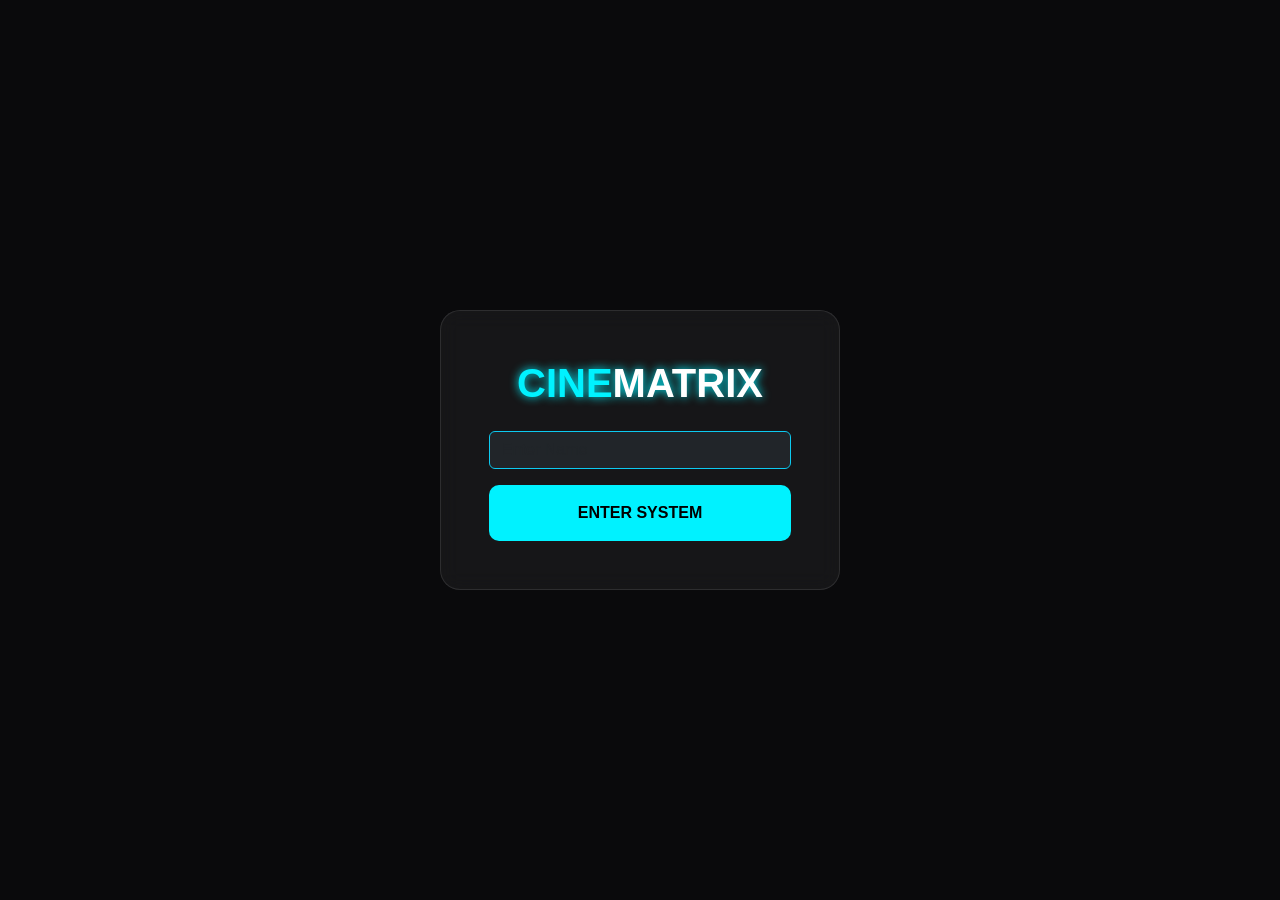
<file: index.html>
<!DOCTYPE html>
<html>
<head>
    <link href="https://cdn.jsdelivr.net/npm/bootstrap@5.3.0/dist/css/bootstrap.min.css" rel="stylesheet">
    <link rel="stylesheet" href="style.css">
</head>
<body class="vh-100 d-flex align-items-center justify-content-center" style="background:#0a0a0c;">
    <div class="login-box glass-panel p-5 text-center" style="width: 400px;">
        <h1 class="fw-bold mb-4 neon-text">CINE<span class="text-white">MATRIX</span></h1>
        <input type="text" id="username" class="form-control mb-3 bg-dark text-white border-info" placeholder="Enter Name">
        <button class="btn btn-neon w-100 py-3 fw-bold" onclick="enterSystem()">ENTER SYSTEM</button>
    </div>
    <script src="script.js"></script>
</body>
</html>
</file>
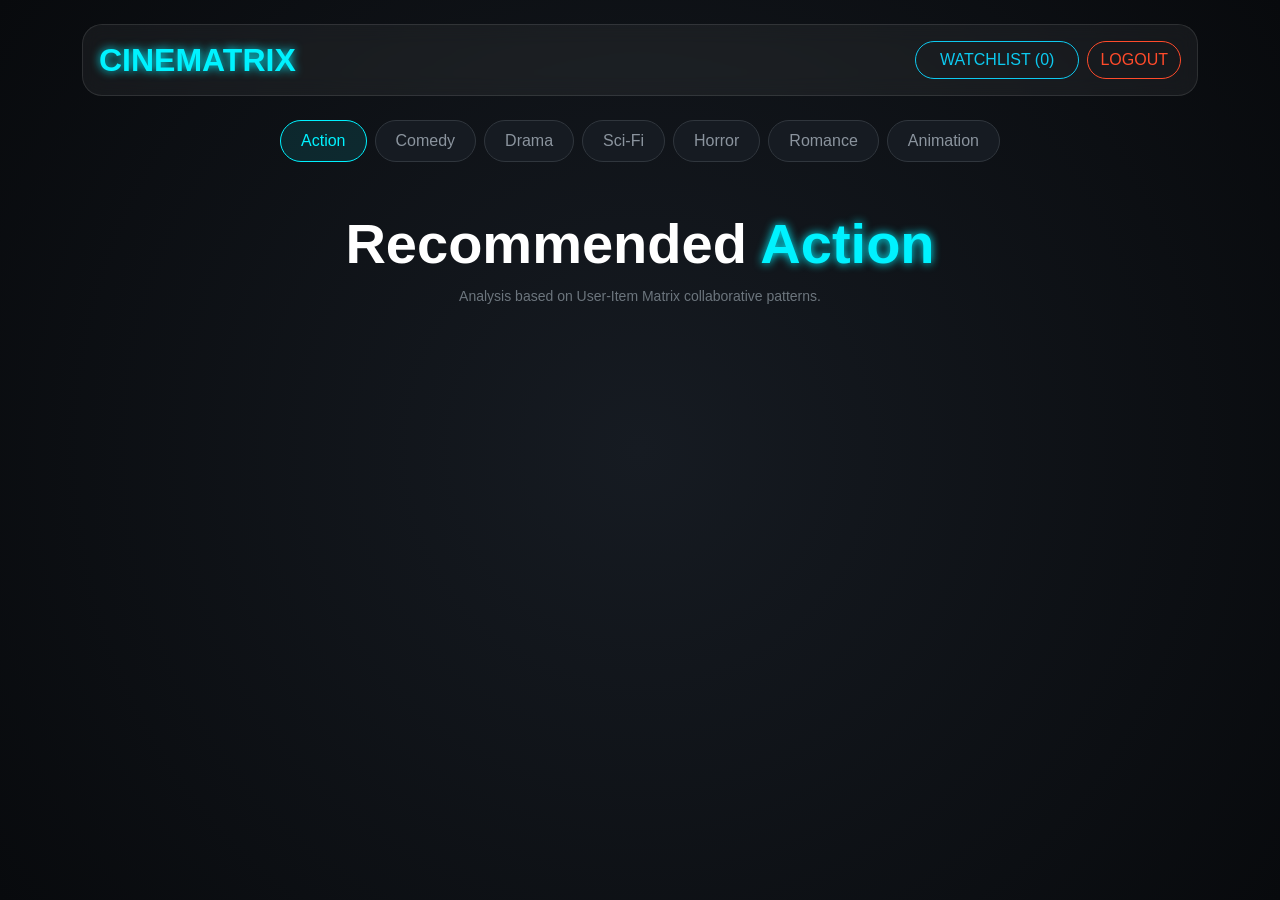
<file: dashboard.html>
<!DOCTYPE html>
<html lang="en">
<head>
    <meta charset="UTF-8">
    <meta name="viewport" content="width=device-width, initial-scale=1.0">
    <title>CineMatrix | Dashboard</title>
    <link href="https://cdn.jsdelivr.net/npm/bootstrap@5.3.0/dist/css/bootstrap.min.css" rel="stylesheet">
    <link rel="stylesheet" href="style.css">
    <link rel="stylesheet" href="https://cdnjs.cloudflare.com/ajax/libs/font-awesome/6.4.0/css/all.min.css">
</head>
<body class="container py-4">

    <header class="glass-panel d-flex justify-content-between align-items-center p-3 mb-4 flex-wrap gap-3">
        <h2 class="neon-text fw-bold m-0">CINEMATRIX</h2>
        
        <div class="d-flex gap-2">
            <!-- WATCHLIST BUTTON WITH LIVE COUNT -->
            <button class="btn btn-outline-info rounded-pill px-4" onclick="window.location.href='watchlist.html'">
                WATCHLIST (<span id="watchCount">0</span>)
            </button>
            <button class="btn btn-outline-danger rounded-pill" onclick="window.location.href='index.html'">LOGOUT</button>
        </div>
    </header>

    <!-- Genre Selection Bar -->
    <div class="genre-bar d-flex justify-content-center gap-2 mb-5 flex-wrap">
        <button onclick="renderDashboard('Action')" class="genre-pill">Action</button>
        <button onclick="renderDashboard('Comedy')" class="genre-pill">Comedy</button>
        <button onclick="renderDashboard('Drama')" class="genre-pill">Drama</button>
        <button onclick="renderDashboard('Sci-Fi')" class="genre-pill">Sci-Fi</button>
        <button onclick="renderDashboard('Horror')" class="genre-pill">Horror</button>
        <button onclick="renderDashboard('Romance')" class="genre-pill">Romance</button>
        <button onclick="renderDashboard('Animation')" class="genre-pill">Animation</button>
    </div>

    <div class="text-center mb-5">
        <h1 id="recommendationTitle" class="fw-bold display-4">Recommended <span class="neon-text">Movies</span></h1>
        <p class="text-secondary small">Analysis based on User-Item Matrix collaborative patterns.</p>
    </div>

    <!-- Movie Display Grid -->
    <div id="movieGrid" class="row"></div>

    <script src="script.js"></script>
</body>
</html>
</file>
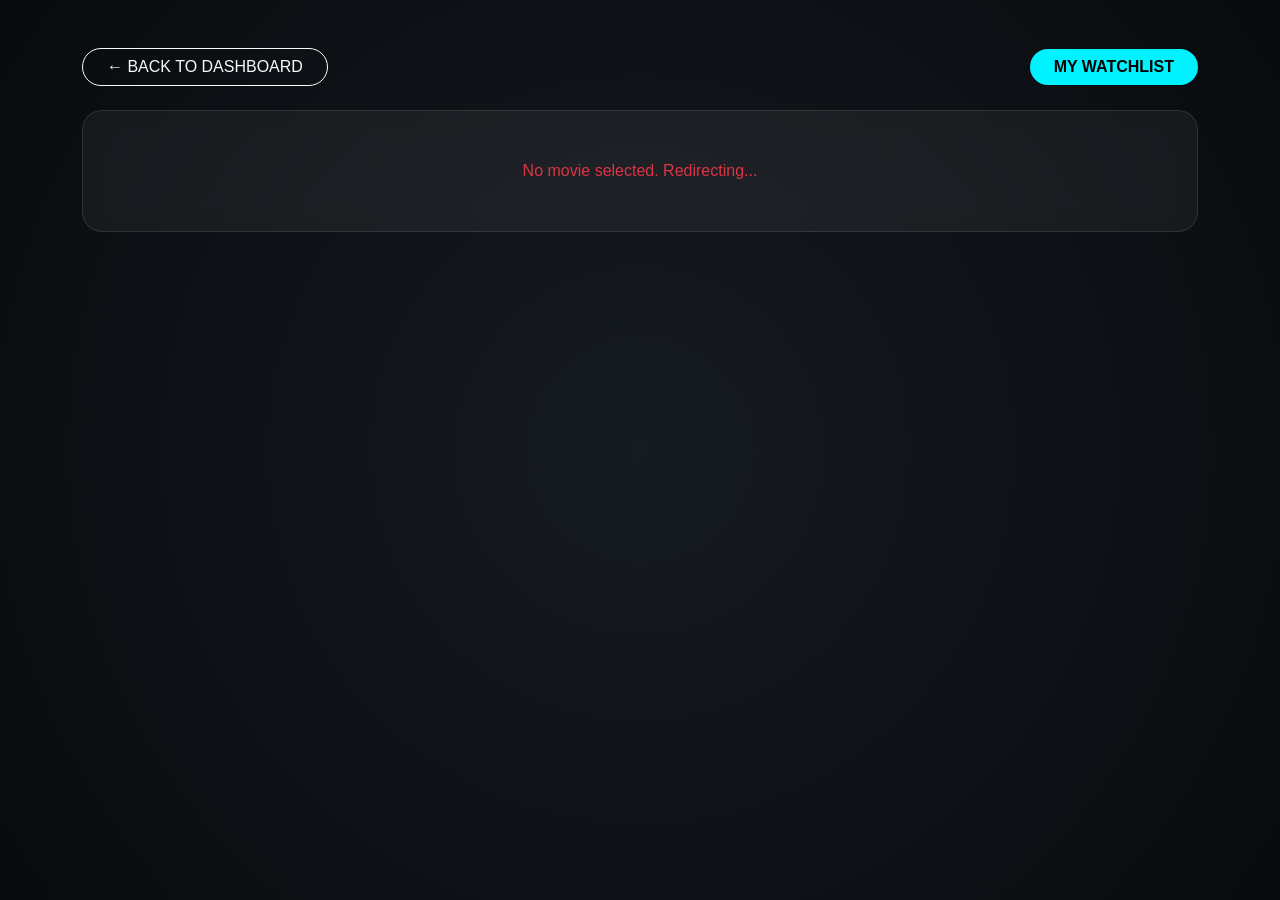
<file: details.html>
<!DOCTYPE html>
<html lang="en">
<head>
    <meta charset="UTF-8">
    <meta name="viewport" content="width=device-width, initial-scale=1.0">
    <title>CineMatrix | Movie Intelligence</title>
    <link href="https://cdn.jsdelivr.net/npm/bootstrap@5.3.0/dist/css/bootstrap.min.css" rel="stylesheet">
    <link rel="stylesheet" href="style.css">
</head>
<body class="container py-5">
    
    <!-- Navigation -->
    <div class="d-flex justify-content-between align-items-center mb-4">
        <button onclick="window.location.href='dashboard.html'" class="btn btn-outline-light px-4 rounded-pill">
            ← BACK TO DASHBOARD
        </button>
        <button onclick="window.location.href='watchlist.html'" class="btn btn-neon px-4 rounded-pill">
            MY WATCHLIST
        </button>
    </div>

    <!-- Details Container -->
    <div class="glass-panel p-4 p-md-5 mt-2">
        <div id="detailsContent" class="row">
            <div class="col-12 text-center py-5">
                <div class="spinner-border text-info" role="status"></div>
                <p class="neon-text mt-3">Retrieving Data from Matrix...</p>
            </div>
        </div>
    </div>

    <script src="script.js"></script>
    <script>
        async function loadMovieDetails() {
            const title = localStorage.getItem('selectedMovie');
            const movieId = localStorage.getItem('selectedId');
            const container = document.getElementById('detailsContent');

            if (!title) {
                container.innerHTML = `<div class="col-12 text-center text-danger">No movie selected. Redirecting...</div>`;
                setTimeout(() => window.location.href = 'dashboard.html', 2000);
                return;
            }

            try {
                // 1. Fetch IMDb link from links.csv
                const lRes = await fetch('links.csv');
                const lText = await lRes.text();
                const movieLinkRow = lText.split('\n').find(row => row.startsWith(movieId + ','));
                const imdbId = movieLinkRow ? movieLinkRow.split(',')[1] : '';

                // 2. Fetch Deep Info from OMDb (Plot, Ratings, Runtime)
                // We trim the title to remove years in parentheses like "(1995)"
                const cleanTitle = title.split(' (')[0].trim();
                const res = await fetch(`https://www.omdbapi.com/?t=${encodeURIComponent(cleanTitle)}&plot=full&apikey=${API_KEY}`);
                const m = await res.json();

                if (m.Response === "True") {
                    container.innerHTML = `
                        <div class="col-md-5 mb-4 mb-md-0 text-center">
                            <img src="${m.Poster !== 'N/A' ? m.Poster : 'https://via.placeholder.com/400x600'}" 
                                 class="img-fluid rounded shadow-lg border-info border" alt="Poster">
                        </div>
                        <div class="col-md-7">
                            <h1 class="neon-text display-4 fw-bold">${m.Title}</h1>
                            <p class="text-secondary mb-3">${m.Year} • ${m.Genre} • ${m.Runtime}</p>
                            
                            <div class="d-flex gap-3 mb-4">
                                <span class="badge bg-warning text-dark p-2">⭐ IMDb ${m.imdbRating}</span>
                                <span class="badge border border-info text-info p-2">${m.Rated}</span>
                            </div>

                            <h5 class="neon-text">PLOT SUMMARY</h5>
                            <p class="lead text-light mb-4" style="line-height: 1.8;">${m.Plot}</p>
                            
                            <div class="d-flex gap-3 flex-wrap">
                                <button class="btn btn-neon px-4 py-2 fw-bold" 
                                        onclick="addToWatchlist('${m.Title.replace(/'/g, "\\'")}', '${m.Poster}')">
                                    + ADD TO WATCHLIST
                                </button>
                                ${imdbId ? `
                                    <a href="https://www.imdb.com/title/tt${imdbId}" target="_blank" class="btn btn-outline-info px-4 py-2">
                                        VIEW ON IMDB
                                    </a>` : ''}
                            </div>
                            
                            <div class="mt-5 pt-3 border-top border-secondary">
                                <p class="small text-secondary"><strong>Director:</strong> ${m.Director}</p>
                                <p class="small text-secondary"><strong>Cast:</strong> ${m.Actors}</p>
                            </div>
                        </div>
                    `;
                } else {
                    container.innerHTML = `<div class="col-12 text-center p-5"><h3>Matrix Error: Movie not found.</h3></div>`;
                }
            } catch (error) {
                container.innerHTML = `<div class="col-12 text-center p-5"><h3>System Error: Connection to Matrix failed.</h3></div>`;
            }
        }

        // Initialize page
        window.onload = loadMovieDetails;
    </script>
</body>
</html>
</file>
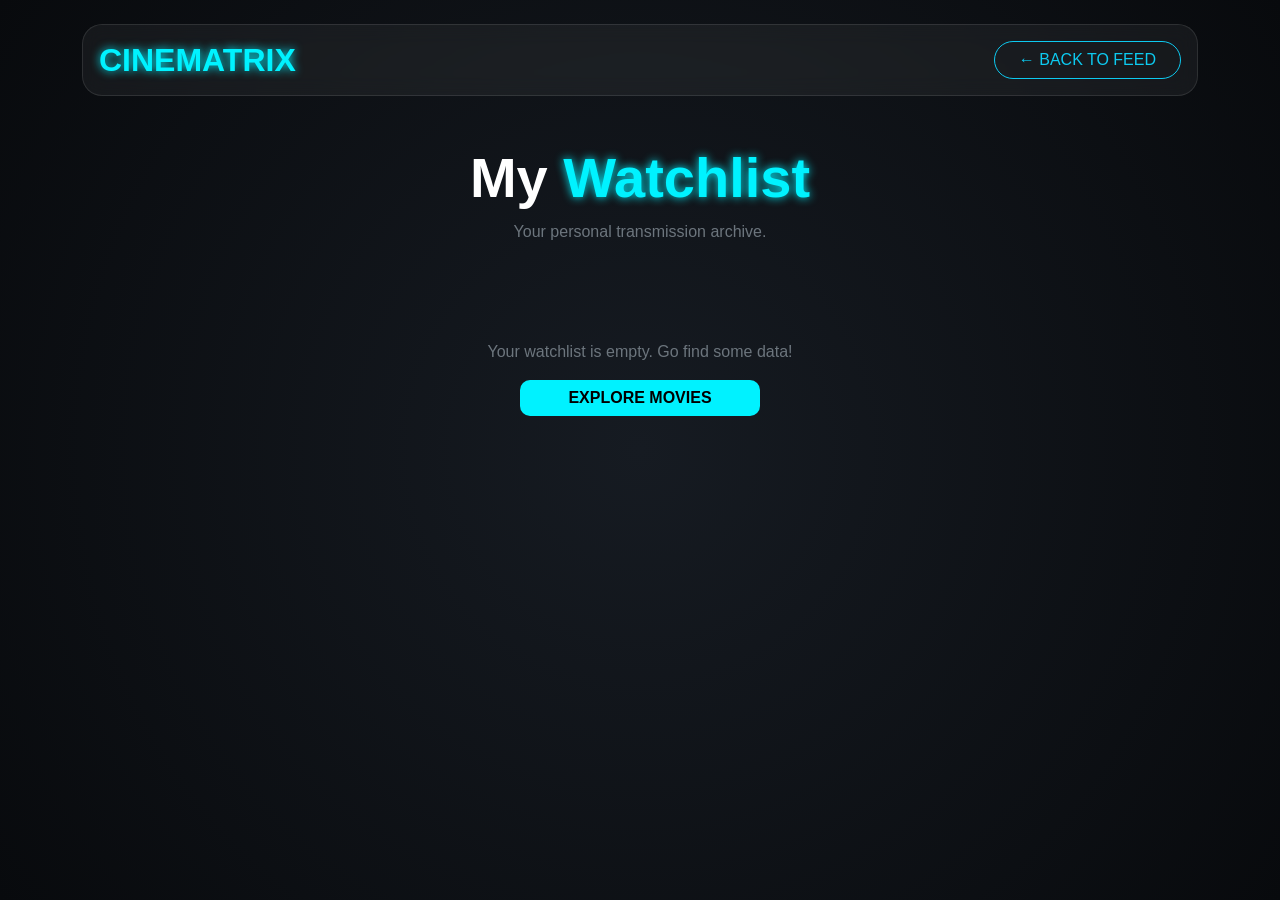
<file: watchlist.html>
<!DOCTYPE html>
<html lang="en">
<head>
    <meta charset="UTF-8">
    <meta name="viewport" content="width=device-width, initial-scale=1.0">
    <title>CineMatrix | My Watchlist</title>
    <link href="https://cdn.jsdelivr.net/npm/bootstrap@5.3.0/dist/css/bootstrap.min.css" rel="stylesheet">
    <link rel="stylesheet" href="style.css">
</head>
<body class="container py-4">
    <header class="glass-panel d-flex justify-content-between align-items-center p-3 mb-5">
        <h2 class="neon-text fw-bold m-0" style="cursor:pointer" onclick="window.location.href='dashboard.html'">CINEMATRIX</h2>
        <button class="btn btn-outline-info rounded-pill px-4" onclick="window.location.href='dashboard.html'">← BACK TO FEED</button>
    </header>

    <div class="text-center mb-5">
        <h1 class="fw-bold display-4">My <span class="neon-text">Watchlist</span></h1>
        <p class="text-secondary">Your personal transmission archive.</p>
    </div>

    <div id="watchlistGrid" class="row">
        <!-- Saved movies will appear here -->
    </div>

    <div id="emptyMessage" class="text-center p-5 d-none">
        <p class="text-secondary">Your watchlist is empty. Go find some data!</p>
        <button class="btn btn-neon px-5" onclick="window.location.href='dashboard.html'">EXPLORE MOVIES</button>
    </div>

    <script src="script.js"></script>
    <script>
        // Run this specifically for the watchlist page
        window.onload = function() {
            displayWatchlist();
        };

        function displayWatchlist() {
            const grid = document.getElementById('watchlistGrid');
            const emptyMsg = document.getElementById('emptyMessage');
            const list = JSON.parse(localStorage.getItem('myWatchlist') || '[]');

            if (list.length === 0) {
                emptyMsg.classList.remove('d-none');
                grid.innerHTML = '';
                return;
            }

            emptyMsg.classList.add('d-none');
            let html = '';
            list.forEach((movie, index) => {
                html += `
                    <div class="col-6 col-md-3 mb-4">
                        <div class="movie-card glass-panel p-2 h-100 d-flex flex-column">
                            <img src="${movie.poster}" class="img-fluid rounded mb-2" style="height:300px; object-fit:cover;">
                            <h6 class="text-truncate fw-bold text-white px-1 m-0">${movie.title}</h6>
                            <div class="mt-auto pt-2">
                                <button class="btn btn-outline-danger btn-sm w-100" onclick="removeFromWatchlist(${index})">REMOVE</button>
                            </div>
                        </div>
                    </div>`;
            });
            grid.innerHTML = html;
        }

        function removeFromWatchlist(index) {
            let list = JSON.parse(localStorage.getItem('myWatchlist') || '[]');
            list.splice(index, 1);
            localStorage.setItem('myWatchlist', JSON.stringify(list));
            displayWatchlist(); // Refresh the UI
        }
    </script>
</body>
</html>
</file>
<file: style.css>
:root {
    --bg-gradient: radial-gradient(circle at center, #161b22 0%, #080a0d 100%);
    --neon: #00f2ff;
}
.btn-outline-danger {
    border-color: #ff4b2b;
    color: #ff4b2b;
}

.btn-outline-danger:hover {
    background: #ff4b2b;
    color: white;
    box-shadow: 0 0 10px #ff4b2b;
}
body {
    background: var(--bg-gradient);
    color: white;
    font-family: 'Segoe UI', sans-serif;
    min-height: 100vh;
}

.neon-text {
    color: var(--neon);
    text-shadow: 0 0 10px var(--neon);
}

.glass-panel {
    background: rgba(255, 255, 255, 0.05);
    backdrop-filter: blur(10px);
    border: 1px solid rgba(255, 255, 255, 0.1);
    border-radius: 20px;
}

.genre-pill {
    background: #161b22;
    border: 1px solid #30363d;
    color: #8b949e;
    padding: 8px 20px;
    border-radius: 50px;
    transition: 0.3s;
}

.genre-pill.active, .genre-pill:hover {
    border-color: var(--neon);
    color: var(--neon);
    background: rgba(0, 242, 255, 0.1);
}

.movie-card {
    transition: 0.3s;
    cursor: pointer;
}

.movie-card:hover {
    transform: translateY(-5px);
    border-color: var(--neon);
}

.btn-neon {
    background: var(--neon);
    color: black;
    font-weight: bold;
    border: none;
    border-radius: 10px;
}

.btn-neon:hover {
    box-shadow: 0 0 15px var(--neon);
    background: white;
}
</file>
